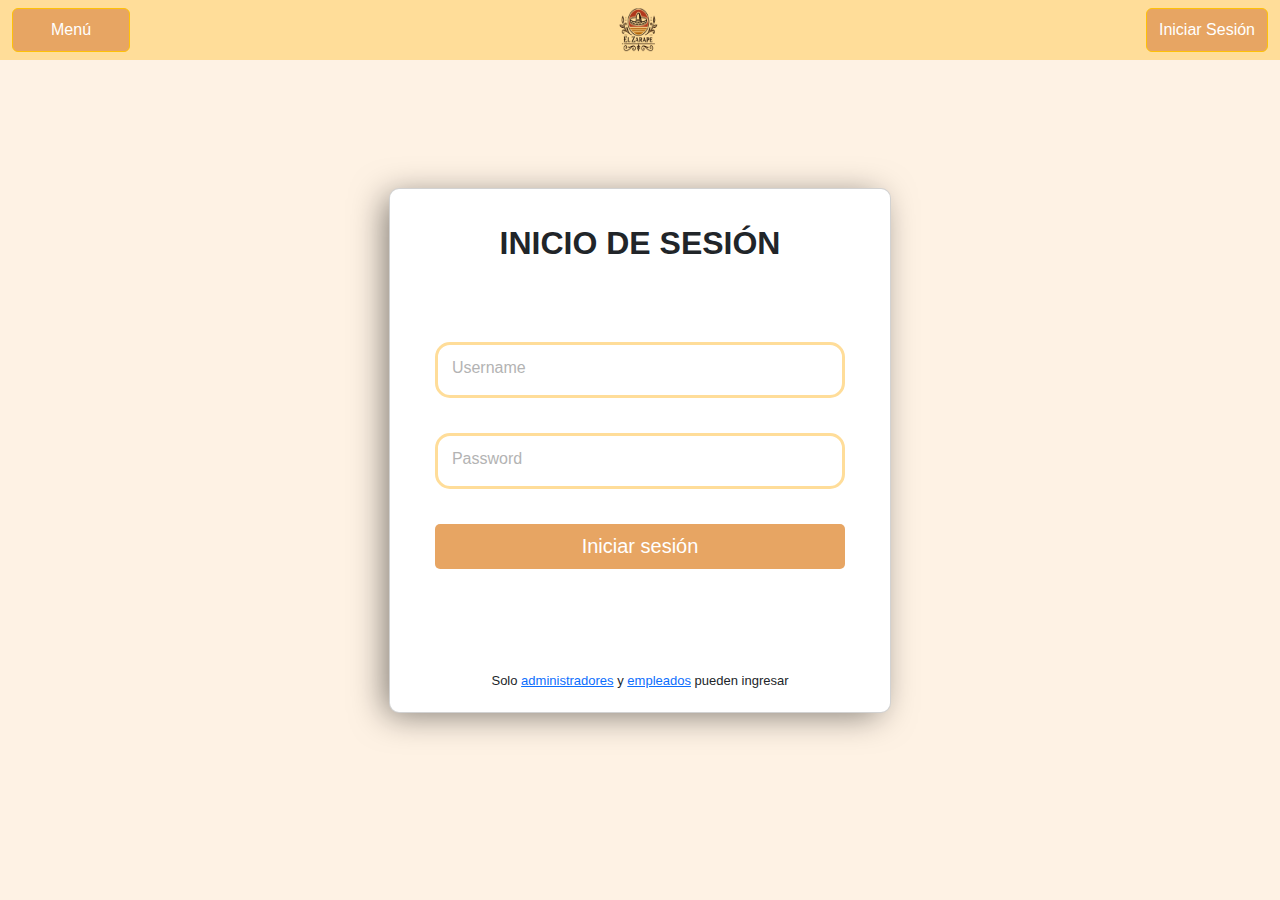
<file: Proyecto_Zarape/index.html>
<!DOCTYPE html>
<html lang="en">
<head>
    <meta charset="UTF-8">
    <title>Sistema Zarape</title>
    <link rel="stylesheet" href="style/css/bootstrap.min.css">
    <link rel="stylesheet" href="style/style.css">
</head>
<body>
    <div class="container-fluid">
        <nav class="navbar mb-4 fixed-top color_custom">
            <div class="container-fluid">
                <div class="d-flex justify-content-between w-100">
                    <button type="button" class="btn btn-warning pad">Menú</button>
                    <div class="d-flex justify-content-center flex-grow-1">
                        <img src="recurses/Zarapeimg.png" alt="zarape_Img" width="50" height="44">
                    </div>
                    <button type="button" class="btn btn-warning pad-c">Iniciar Sesión</button>
                </div>
            </div>
        </nav>
        
        <div class="container d-flex justify-content-center align-items-center min-vh-100">
        <div class="card tar">
       <div class="med">
        <h2 class="text-center mb-4"><strong>INICIO DE SESIÓN</strong></h2>
        <form>
            <div class="input-group">
                <input type="text" required id="txtUsername">
                <label for="txtUsername">Username</label>
            </div>
            <div class="input-group">
                <input type="password" required id="txtPassword">
                <label for="txtPassword">Password</label>
            </div>           
            <button type="button" class="pad-1" onclick="iniciarSesion();">Iniciar sesión</button>
        </form>
        <div class="text">
            Solo <a href="#">administradores</a> y <a href="#">empleados</a> pueden ingresar
        </div>
        </div>
    </div>
</div>   
    <script src="style/js/bootstrap.bundle.min.js"></script>
    <script src="JS/validate.js"></script>
</body>
</html>
</file>
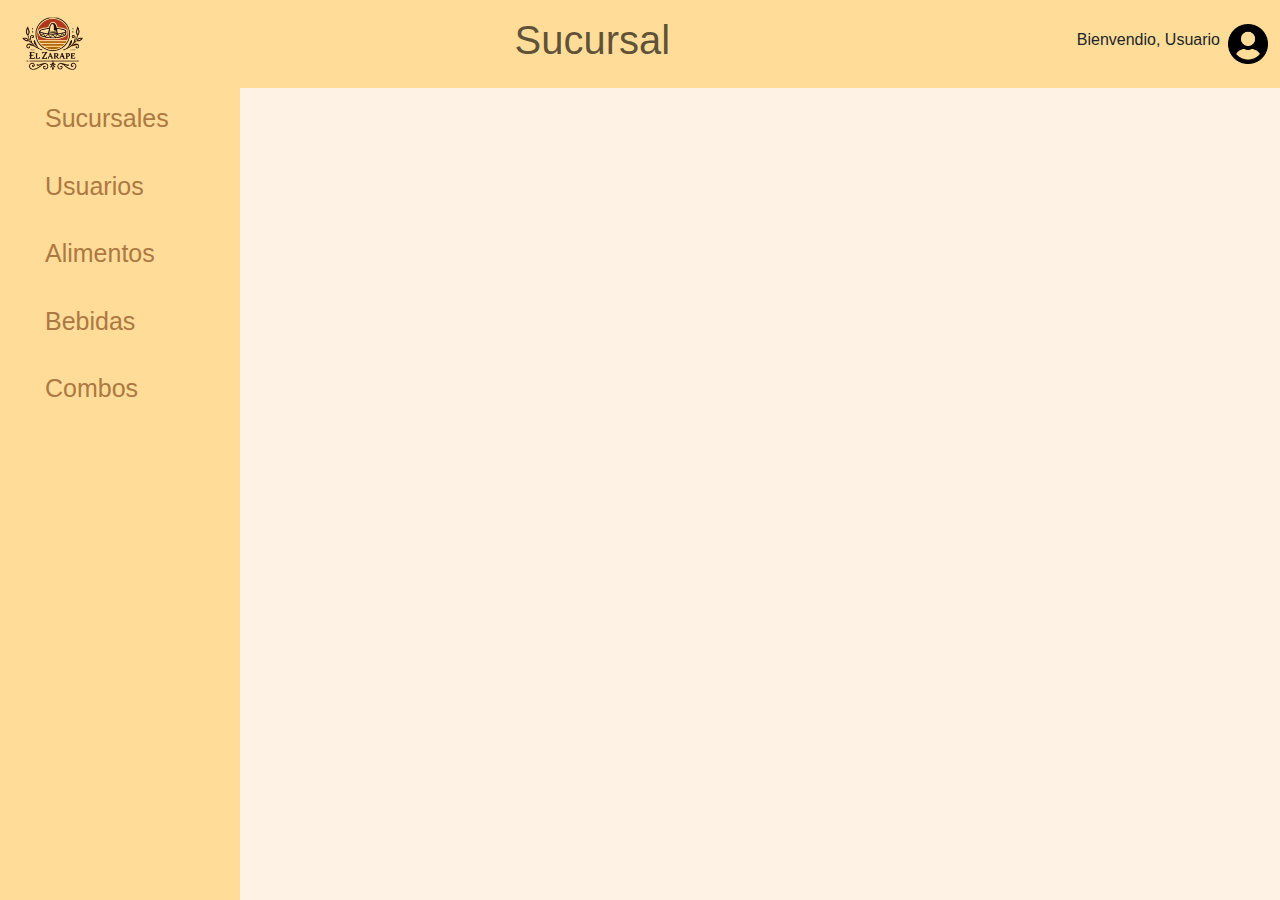
<file: Proyecto_Zarape/modules/moduloInicio/inicio.html>
<!DOCTYPE html>
<html lang="en">
<head>
    <meta charset="UTF-8">
    <link rel="stylesheet" href="../../style/css/bootstrap.min.css">
    <link rel="stylesheet" href="../../style/style.css">
    <title>Inicio</title>
</head>
<body>
   <div class="container-fluid">
       <nav class="navbar navbar-expand-sm mb-4 fixed-top" style="background-color: #FFDD99;">
           <div class="container-fluid d-flex justify-content-between align-items-center">
               <a href="#" class="navbar-brand">
                   <img src="../../recurses/Zarapeimg.png" alt="Zarape Logo" style="width: 80px;">
               </a>
               <div class="mx-auto text-center">
                   <h1 class="navbar-text">Sucursal</h1>
               </div>
               <div class="d-flex align-items-center">
                   <h6 class="me-2">Bienvendio, Usuario</h6> <!-- Clase me-2 para un margen derecho -->
                   <img src="../../recurses/user.png" alt="User Icon" style="width: 40px;">
               </div>
           </div>
       </nav>
       
       <div class="sidebar">
           <a href="#" onclick="cargarModuloSucursal();">Sucursales</a>
           <a href="#" onclick="agregarUsuario();">Usuarios</a>
           <a href="#" onclick="addAlimentos();">Alimentos</a>
           <a href="#" onclick="addBebidas();">Bebidas</a>
           <a href="#" onclick="addCombo();">Combos</a>
       </div>

       <div id="contenedorPrincipal">

       </div>
   </div>
   <script src="../../JS/main.js"></script>
   <script src="../../style/js/bootstrap.bundle.js"> </script>
</body>
</html>
</file>
<file: Proyecto_Zarape/style/style.css>
* {
    font-family: 'Roboto', sans-serif;
}

body {
    background-color: #FEF2E4;
}

.pad {
    padding-left: 38px;
    padding-right: 38px;
    background-color: #E7A563;
    color: #FFFFFF;
}

.pad-c {
    background-color: #E7A563;
    color: #FFFFFF;
}

.pad-1 {
    width: 100%;
    height: 45px;
    background-color: #E7A563;
    border-radius: 5px;
    border: none;
    color:#FFFFFF;
    font-size: 20px;
}

h2 {
    font-weight: 400px;
}

form {
    margin-top: 80px;
}

.color_custom {
    background-color: #FFDD99;
}

.input-group {
    position: relative;
    margin: 35px 0;
    border: 3px solid #FFDD99;
    border-radius: 15px;
}

.input-group label {
    position: absolute;
    top: 50%;
    left: 15px;
    transform: translateY(-50%);
    font-size: 16px;
    color: #B3B3B3;
    padding-bottom: 5px;
    pointer-events: none;
    transition: .5s;
}

.input-group input {
    width: 360px;
    height: 50px;
    font-size: 16px;
    color: #B3B3B3;
    background: transparent;
    outline: none;
    border: none;
    padding-left: 15px;
}

.input-group input:focus ~ label,
.input-group input:valid ~ label {
    top: 0;
    font-size: 14px;
    background: #FFFFFF;
    color: #E7A563;
}

.tar {
    width: 45%;
    height: 525px;
    border-radius: 10px;
    box-shadow: -7px 5px 34px -4px rgba(0,0,0,0.52);
    -webkit-box-shadow: -7px 5px 34px -4px rgba(0,0,0,0.52);
    -moz-box-shadow: -7px 5px 34px -4px rgba(0,0,0,0.52);
}

.med {
    margin-top: 35px;
    margin-left: 45px;
    margin-right: 45px;
}

.text {
    font-size: 13px;
    text-align: center;
    margin-top: 25%;
}
body {
    overflow-x: hidden; /* Evita el desplazamiento horizontal */
    background-color: #FEF2E4;
}
.sidebar {
    position: fixed; /* Fijo en la pantalla */
    top: 0; /* Pegado a la parte superior */
    left: 0; /* Pegado a la izquierda */
    width: 240px; /* Ancho del menú */
    background-color: #FFDD99; /* Color de fondo */
    padding-top: 85px; /* Espaciado en la parte superior */
    z-index: 1000; /* Asegura que esté por encima del contenido */
    height: 100vh; /* Altura completa de la ventana */
}
.sidebar a {
    padding:15px 45px; /* Espaciado de los enlaces */
    text-decoration: none; /* Sin subrayado */
    color: #AD7842; /* Color del texto */
    display: block; /* Que los enlaces ocupen todo el ancho */
    font-size: 25px;
}
.sidebar a:hover {
    background-color: #CC6600; /* Color de fondo al pasar el mouse */
    color: #FFFFFF;
}
.content {
    margin-left: 250px; /* Espacio a la izquierda para el menú */
    padding: 20px; /* Espaciado interno del contenido */
}
.content-1 {
    margin-left: 1%;
}

.search-bar {
    margin-top: 25px;
    margin-bottom: 25px;
    background-color: #FFFFFF;
    padding: 15px;
    border-radius: 10px;
}
.backee{
    background-color: #FFFFFF;
}

.boton-color {
    background-color: #E7A563;
    color: #FFFFFF;
    margin-top: 32px;
}
</file>
